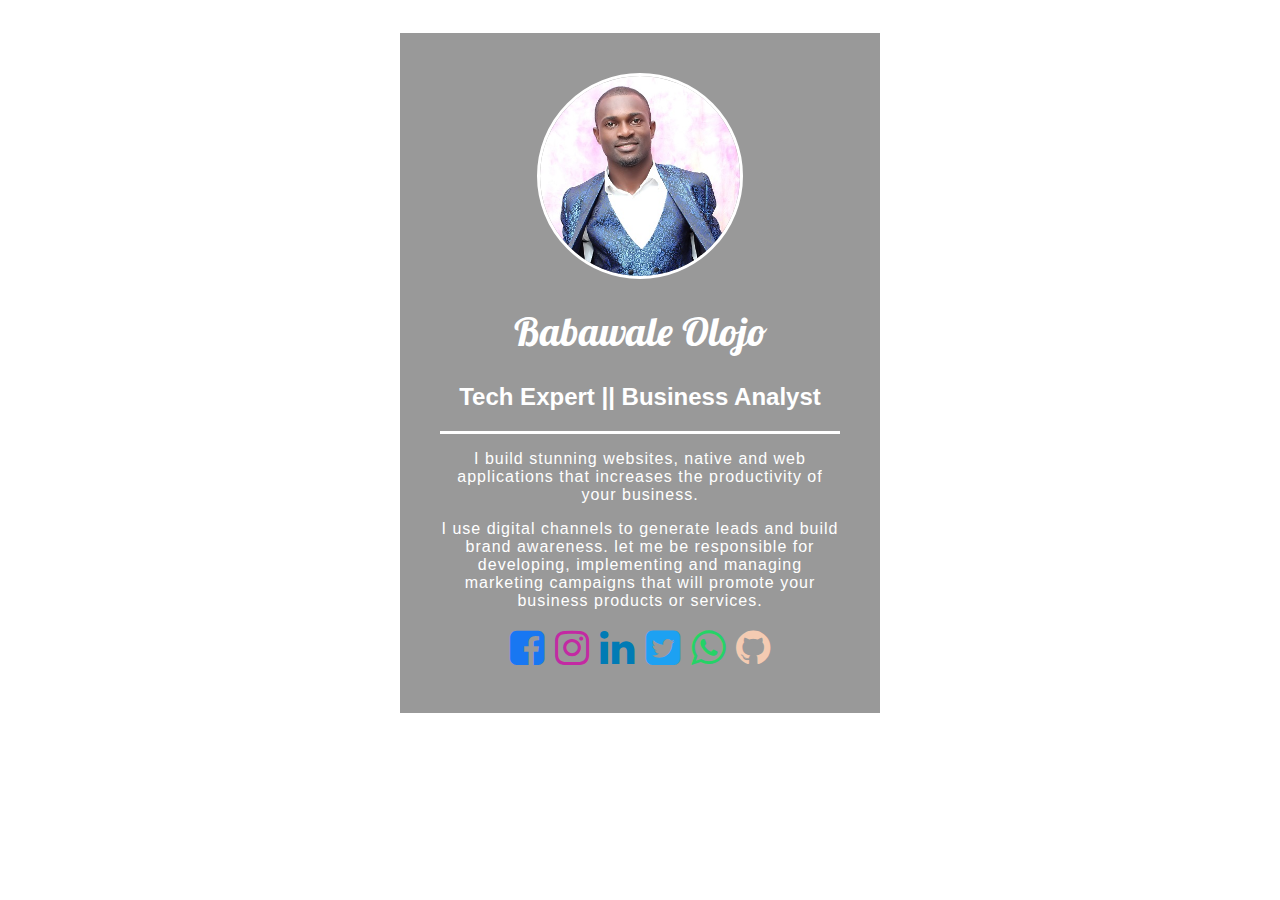
<file: index.html>
<html>
<head>
	<title>Babawale Olojo || Web Developer</title>
<meta name="viewport" content="width=device-width, initial-scale=1.0">
<meta name="Description" content="I am a web developer and a Digital Marketer. I build stunning websites and uses digital channels to generate 
leads, build brand awareness to promote and increase the productivity of your business.">
 <link rel="canonical" href="https://cre8tcodes.github.io/" />
 <link rel="icon" type="image/png" sizes="16x16" href="images/favicon-16x16.png">
 <link href="https://fonts.googleapis.com/css?family=Lobster" rel="stylesheet" type="text/css">
 <link rel="stylesheet" type="text/css" href="css/master.css">
 <link href="https://maxcdn.bootstrapcdn.com/font-awesome/4.6.3/css/font-awesome.min.css" rel="stylesheet">
</head>

<body>
		
<div class="prof-box">
	<img src="images/profpic.png" alt="Babawale Profile image" class="prof-pic">
<h1>Babawale Olojo</h1>
<h2>Tech Expert || Business Analyst </h2>

<div class="line-break">

	<b>
<p>I build stunning websites, native and web applications that increases the productivity of your business.
</p>

<p>I use digital channels to generate leads and build brand awareness. let me be responsible for developing, implementing and managing marketing
	campaigns that will promote your business products or services.
</p>
</b>
<div class="social-icons">

	<a href="https://facebook.com/theebaol" target="_blank"><i class="fa fa-facebook-square" aria-hidden="true"></i></a>
	<a href="https://instagram.com/cre8tcodes" target="_blank"><i class="fa fa-instagram"></i></a>
	<a href="https://linkedin.com/in/thebaol" target="_blank"><i class="fa fa-linkedin"></i></a>
	<a href="https://twitter.com/Cre8tcodes" target="_blank"><i class="fa fa-twitter-square"></i></a>
	<a href="https://api.whatsapp.com/send?phone=+2348143058489" target="_blank"><i class="fa fa-whatsapp"></i></a>
	<a href="https://github.com/cre8tcodes" target="_blank"><i class="fa fa-github"></i></a>
	
</div>

</div>
</body>

</html>
</file>
<file: css/master.css>
html { 
  background: url(https://res.cloudinary.com/cre8tcodes/image/upload/v1567022288/background1_muszpb.jpg) no-repeat center center fixed; 
  -webkit-background-size: cover;
  -moz-background-size: cover;
  -o-background-size: cover;
  background-size: cover;
  font-family: 'Helvetica Neue', sans-serif;
}

.prof-box {
	width: 400px;
	height: 600px;
	background: rgba(0,0,0,0.4);
	padding: 40px;
	color: white;
	margin: 0 auto;
	margin-top: 30px;
	text-align: center;
	border-color: white;
    border-style: solid;
}

.prof-pic {
	border-radius: 50%;
	height: 200px;
	width: 200px;
    border-color: white;
    border-style: solid;
}

h1 {
	font-weight: 100;
	font-size: 40px;
	font-family: Lobster;
}

p {
	font-weight: 200;
	letter-spacing: 1;
}

.social-icons {
	font-size: 40px;
}

.social-icons a {
	color: white;
}

.fa-facebook-square {
	color: #1877f2;
}

.fa-instagram {
	color: #c32aa3;
}

.fa-linkedin {
	color: #007bb5;
}

.fa-twitter-square {
	color: #1da1f2;
}

.fa-whatsapp {
	color: #25d366;
}

.fa-github {
	color: #f4cbb2;
}


.line-break {
	width: 100%;
	margin: 0 auto;
	border-top: 3px solid white;
}
</file>
